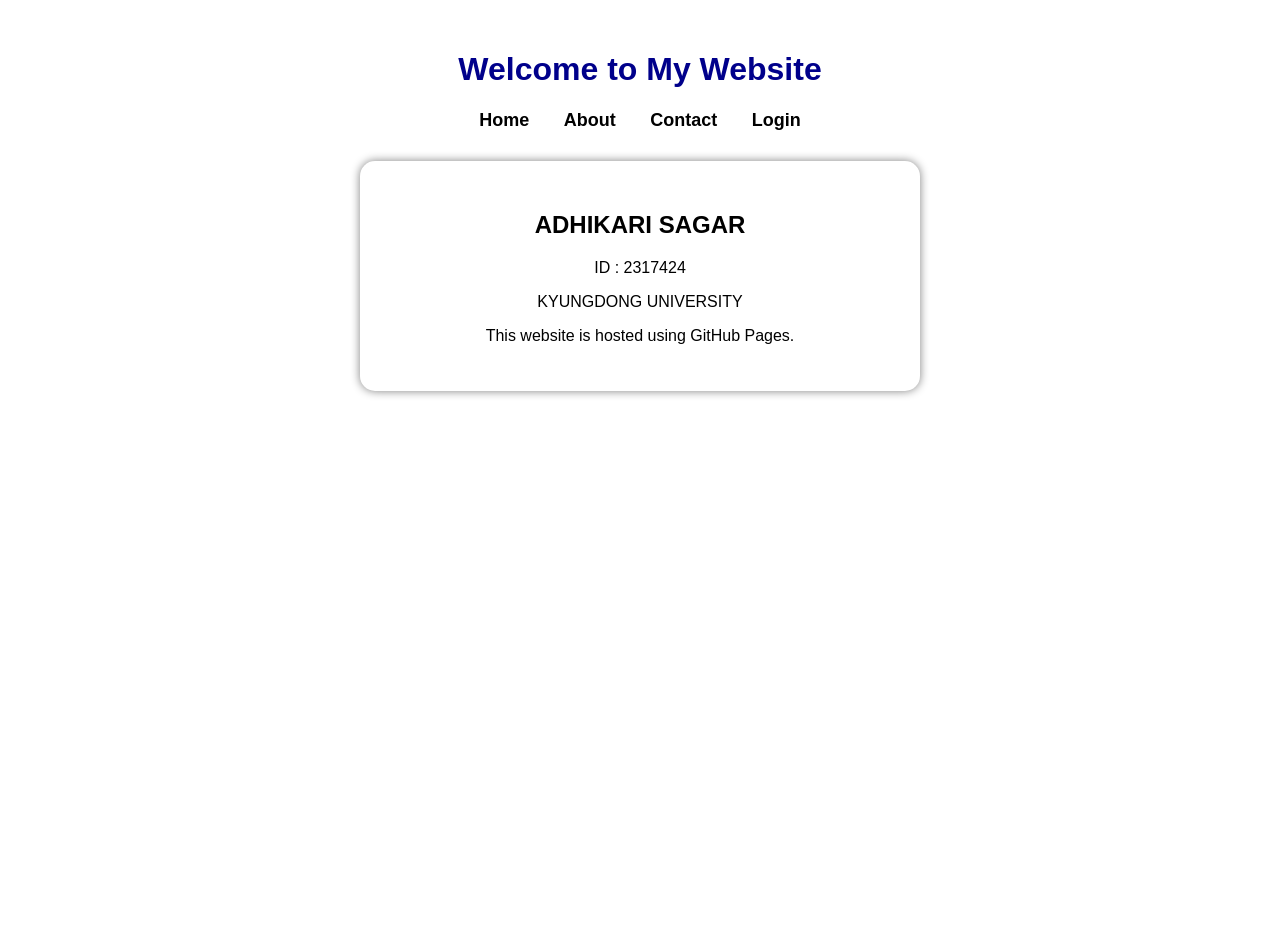
<file: index.html>
<!DOCTYPE html>
<html>
<head>
    <title>My Cloud Website</title>
    <link rel="stylesheet" href="style.css">
</head>

<body>

<div class="overlay">

    <h1>Welcome to My Website</h1>

    <nav>
        <a href="index.html">Home</a>
        <a href="about.html">About</a>
        <a href="contact.html">Contact</a>
        <a href="login.html">Login</a>
    </nav>

    <div class="box">

        <h2>ADHIKARI SAGAR</h2>

        <p>ID : 2317424</p>

        <p>KYUNGDONG UNIVERSITY</p>

        <p>This website is hosted using GitHub Pages.</p>

    </div>

</div>

</body>
</html>
</file>
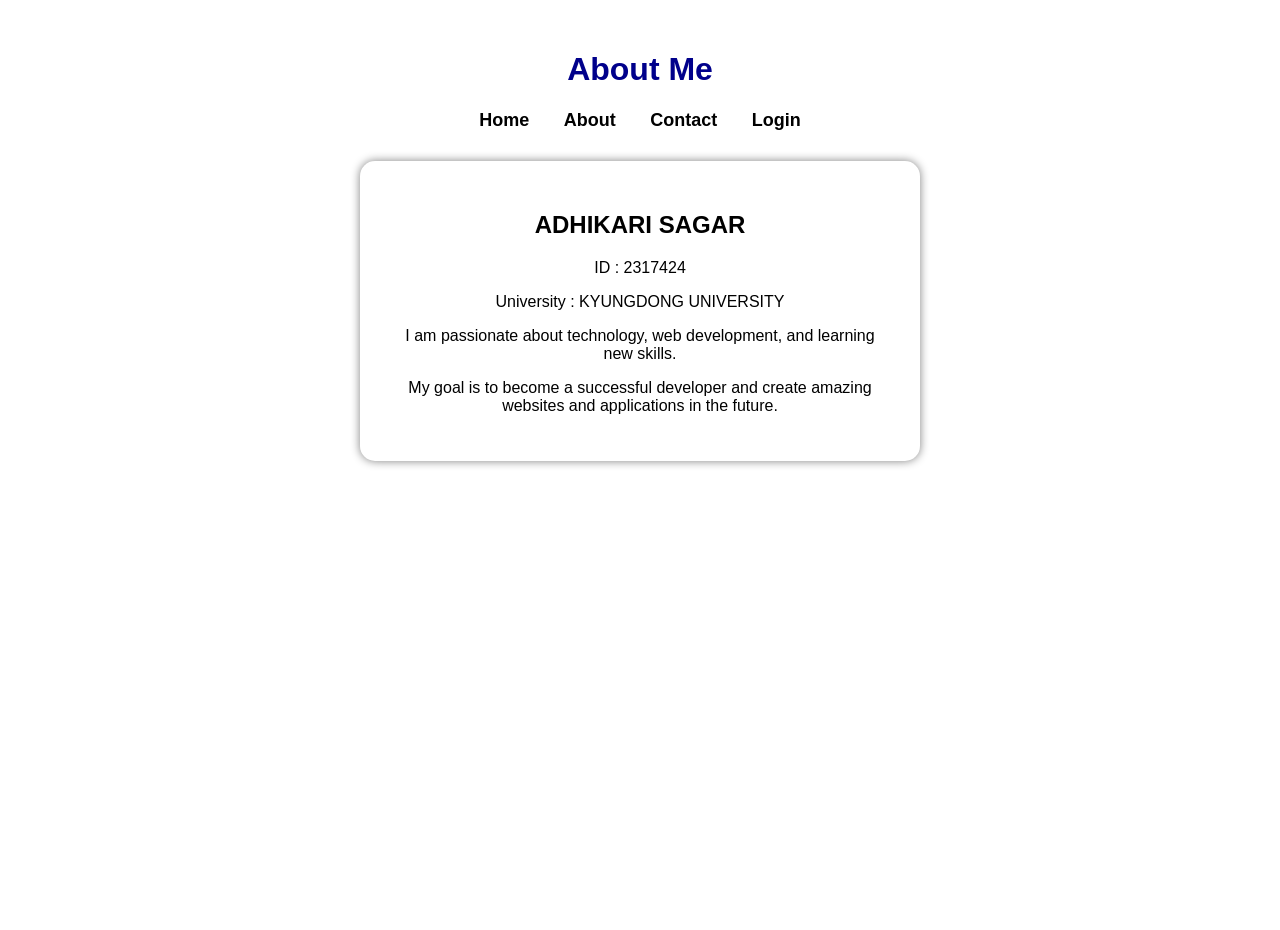
<file: about.html>
<!DOCTYPE html>
<html>
<head>
    <title>About Me</title>
    <link rel="stylesheet" href="style.css">
</head>

<body>

<div class="overlay">

    <h1>About Me</h1>

    <nav>
        <a href="index.html">Home</a>
        <a href="about.html">About</a>
        <a href="contact.html">Contact</a>
        <a href="login.html">Login</a>
    </nav>

    <div class="box">

        <h2>ADHIKARI SAGAR</h2>

        <p>ID : 2317424</p>

        <p>University : KYUNGDONG UNIVERSITY</p>

        <p>
            I am passionate about technology,
            web development, and learning new skills.
        </p>

        <p>
            My goal is to become a successful developer
            and create amazing websites and applications
            in the future.
        </p>

    </div>

</div>

</body>
</html>
</file>
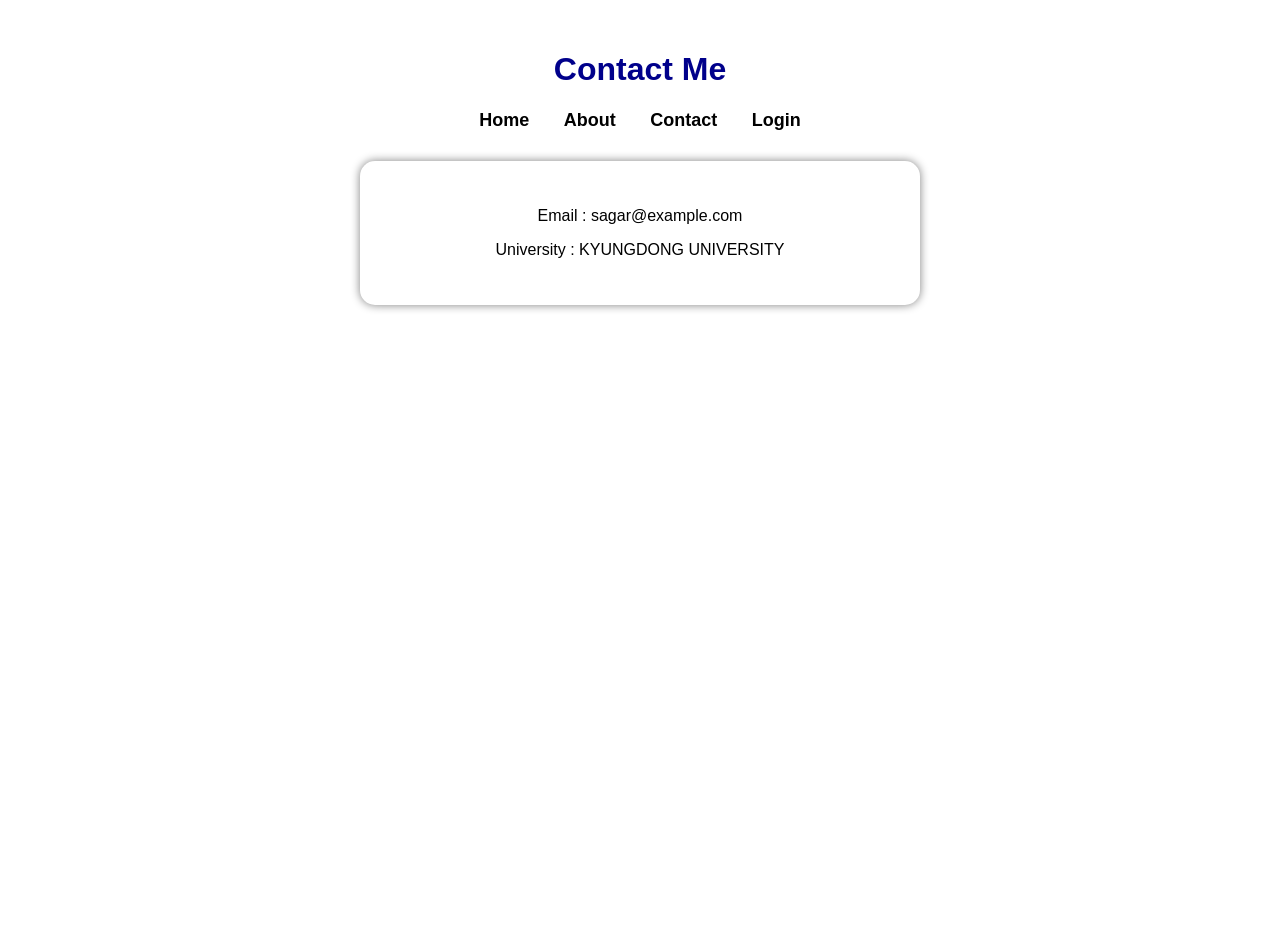
<file: contact.html>
<!DOCTYPE html>
<html>
<head>
    <title>Contact</title>
    <link rel="stylesheet" href="style.css">
</head>

<body>

<div class="overlay">

    <h1>Contact Me</h1>

    <nav>
        <a href="index.html">Home</a>
        <a href="about.html">About</a>
        <a href="contact.html">Contact</a>
        <a href="login.html">Login</a>
    </nav>

    <div class="box">

        <p>Email : sagar@example.com</p>

        <p>University : KYUNGDONG UNIVERSITY</p>

    </div>

</div>

</body>
</html>
</file>
<file: style.css>
body{
    margin:0;
    padding:0;
    text-align:center;
    font-family:Arial;

    background-image:url("https://www.kduniv.ac.kr/resource/images/main/main_visual01.jpg");

    background-size:cover;
    background-position:center;
    background-repeat:no-repeat;
    height:100vh;
}

.overlay{
    background:rgba(255,255,255,0.6);
    min-height:100vh;
    padding-top:30px;
}

h1{
    color:darkblue;
}

nav{
    margin-bottom:30px;
}

nav a{
    text-decoration:none;
    margin:15px;
    color:black;
    font-weight:bold;
    font-size:18px;
}

.box{
    width:80%;
    max-width:500px;
    margin:auto;
    background:white;
    padding:30px;
    border-radius:15px;
    box-shadow:0 0 10px gray;
}

input{
    width:80%;
    padding:10px;
    border-radius:5px;
    border:1px solid gray;
}

button{
    padding:10px 20px;
    background:darkblue;
    color:white;
    border:none;
    border-radius:5px;
    cursor:pointer;
}
</file>
